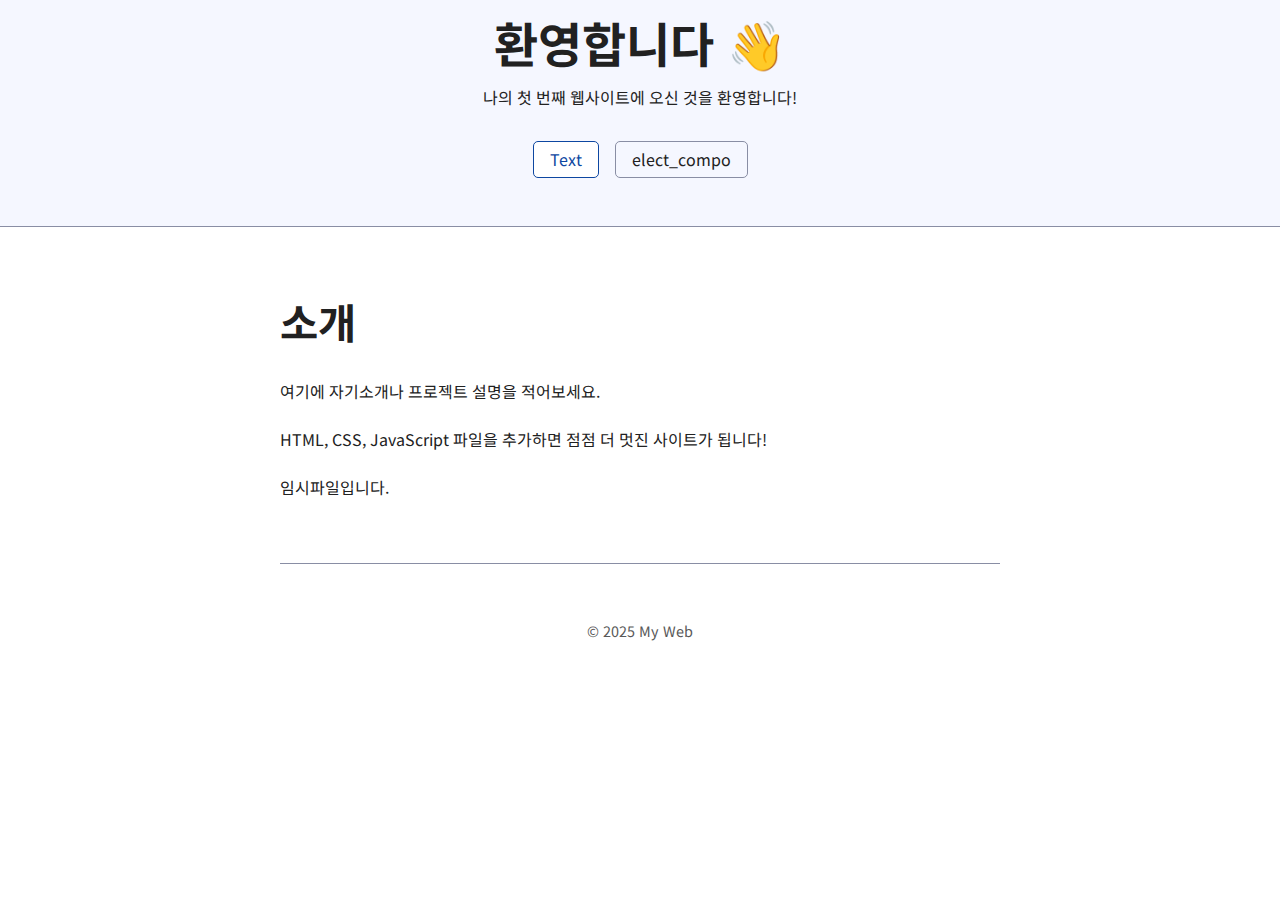
<file: index.html>
<!DOCTYPE html>
<html lang="ko">
<head>
  <meta charset="UTF-8">
  <title>My Web</title>
  <meta name="viewport" content="width=device-width, initial-scale=1.0">
  <link rel="stylesheet" href="css/ch_sim_01.css">
</head>
<body>
  <header>
    <h1>환영합니다 👋</h1>
	    <p>나의 첫 번째 웹사이트에 오신 것을 환영합니다!</p>
		<nav>
			<ul>
				<li><a class="current" href="#text">Text</a></li>
				<li><a href="#container01">elect_compo</a></li>
			</ul>
		</nav>
  </header>
  <main>
    <h2>소개</h2>
    <p>여기에 자기소개나 프로젝트 설명을 적어보세요.</p>
    <p>HTML, CSS, JavaScript 파일을 추가하면 점점 더 멋진 사이트가 됩니다!</p>
    <div id="container01"></div>

<script>
  fetch('https://chonhoyang.github.io/my-web/temp/temp01.txt')
    .then(response => response.text())
    .then(data => {
      document.getElementById('container01').innerHTML = data;
    })
    .catch(error => console.error('Error loading file:', error));
</script>
  </main>
  <footer>
    <p>© 2025 My Web</p>
  </footer>
</body>
</html>
</file>
<file: css/ch_sim_01.css>
/* Global variables. */
    @import url('https://fonts.googleapis.com/css2?family=Noto+Sans+KR&display=swap');
    /* 프리텐다드 폰트
    @import url('https://cdn.jsdelivr.net/gh/orioncactus/pretendard/dist/web/static/pretendard.css');
    */
:root {
  /* 한글폰트 넣는 방법
    <style>
    @import url('https://fonts.googleapis.com/css2?family=Noto+Sans+KR&display=swap');

    body {
      font-family: 'Noto Sans KR', sans-serif;
    }
    @import url('https://cdn.jsdelivr.net/gh/orioncactus/pretendard/dist/web/static/pretendard.css');

    body {
      font-family: 'Pretendard', sans-serif;
      font-size: 18px;
      line-height: 1.6;
  </style>
  */
  /* 노토 한글과 Set sans-serif & mono fonts */
  /* 노토한글 넣기시작 */
  --font-sans-kr: 'Noto Sans KR', sans-serif;
  --ui-font: var(--font-sans-kr);
  /* 노토한글 넣기 끝 */
  --sans-font: -apple-system, BlinkMacSystemFont, "Avenir Next", Avenir,
    "Nimbus Sans L", Roboto, "Noto Sans", "Segoe UI", Arial, Helvetica,
    "Helvetica Neue", sans-serif;
  --mono-font: Consolas, Menlo, Monaco, "Andale Mono", "Ubuntu Mono", monospace;
    /* Standard border radius and width for elements */
  --standard-border-radius: 5px;
  --border-width: 1px;


  /* Default (light) theme */
  --bg: #fff;
  --accent-bg: #f5f7ff;
  --text: #212121;
  --text-light: #585858;
  --border: #898EA4;
  --accent: #0d47a1;
  --accent-hover: #1266e2;
  --accent-text: var(--bg);
  --code: #d81b60;
  --preformatted: #444;
  --marked: #ffdd33;
  --disabled: #efefef;
}

/* Dark theme */
@media (prefers-color-scheme: dark) {
  :root {
    color-scheme: dark;
    --bg: #212121;
    --accent-bg: #2b2b2b;
    --text: #dcdcdc;
    --text-light: #ababab;
    --accent: #ffb300;
    --accent-hover: #ffe099;
    --accent-text: var(--bg);
    --code: #f06292;
    --preformatted: #ccc;
    --disabled: #111;
  }
  /* Add a bit of transparency so light media isn't so glaring in dark mode */
  img,
  video {
    opacity: 0.8;
  }
}

/* Reset box-sizing */
*, *::before, *::after {
  box-sizing: border-box;
}

/* Reset default appearance */
textarea,
select,
input,
progress {
  appearance: none;
  -webkit-appearance: none;
  -moz-appearance: none;
}

html {
  /* Set the font globally */
  font-family: var(--ui-font), var(--sans-font);
  scroll-behavior: smooth;
}

/* Make the body a nice central block */
body {
  color: var(--text);
  background-color: var(--bg);
  font-size: 1rem;
  line-height: 1.5;
  display: grid;
  grid-template-columns: 1fr min(45rem, 90%) 1fr;
  margin: 0;
}
/* Mobile용 body*/
@media only screen and (max-width: 720px){
  body {
  color: var(--text);
  font-size: 1rem;
  line-height: 1.5;
  display: grid;
  grid-template-columns: 1fr min(45rem, 98%) 1fr;
  margin: 1rem;
  }
}
body > * {
  grid-column: 2;
}

/* Make the header bg full width, but the content inline with body */
body > header {
  background-color: var(--accent-bg);
  border-bottom: var(--border-width) solid var(--border);
  text-align: center;
  padding: 0 0.5rem 2rem 0.5rem;
  grid-column: 1 / -1;
}

body > header > *:only-child {
  margin-block-start: 2rem;
}

body > header h1 {
  max-width: 1200px;
  margin: 1rem auto;
}

body > header p {
  max-width: 40rem;
  margin: 1rem auto;
}

/* Add a little padding to ensure spacing is correct between content and header nav */
main {
  padding-top: 1.5rem;
}

body > footer {
  margin-top: 4rem;
  padding: 2rem 1rem 1.5rem 1rem;
  color: var(--text-light);
  font-size: 0.9rem;
  text-align: center;
  border-top: var(--border-width) solid var(--border);
}

/* Format headers */
h1 {
  font-size: 3rem;
}

h2 {
  font-size: 2.6rem;
  margin-top: 3rem;
}

h3 {
  font-size: 2rem;
  margin-top: 3rem;
}

h4 {
  font-size: 1.44rem;
}

h5 {
  font-size: 1.15rem;
}

h6 {
  font-size: 0.96rem;
}

p {
  margin: 1.5rem 0;
}

/* Prevent long strings from overflowing container */
p, h1, h2, h3, h4, h5, h6 {
  overflow-wrap: break-word;
}

/* Fix line height when title wraps */
h1,
h2,
h3 {
  line-height: 1.1;
}

/* Reduce header size on mobile */
@media only screen and (max-width: 720px) {
  h1 {
    font-size: 2.5rem;
  }

  h2 {
    font-size: 2.1rem;
  }

  h3 {
    font-size: 1.75rem;
  }

  h4 {
    font-size: 1.25rem;
  }
}

/* Format links & buttons */
a,
a:visited {
  color: var(--accent);
}

a:hover {
  text-decoration: none;
}

button,
.button,
a.button, /* extra specificity to override a */
input[type="submit"],
input[type="reset"],
input[type="button"] {
  border: var(--border-width) solid var(--accent);
  background-color: var(--accent);
  color: var(--accent-text);
  padding: 0.5rem 0.9rem;
  text-decoration: none;
  line-height: normal;
}

.button[aria-disabled="true"], 
input:disabled,
textarea:disabled,
select:disabled,
button[disabled] {
  cursor: not-allowed;
  background-color: var(--disabled);
  border-color: var(--disabled);
  color: var(--text-light);
}

input[type="range"] {
  padding: 0;
}

/* Set the cursor to '?' on an abbreviation and style the abbreviation to show that there is more information underneath */
abbr[title] {
  cursor: help;
  text-decoration-line: underline;
  text-decoration-style: dotted;
}

button:enabled:hover,
.button:not([aria-disabled="true"]):hover,
input[type="submit"]:enabled:hover,
input[type="reset"]:enabled:hover,
input[type="button"]:enabled:hover {
  background-color: var(--accent-hover);
  border-color: var(--accent-hover);
  cursor: pointer;
}

.button:focus-visible,
button:focus-visible:where(:enabled),
input:enabled:focus-visible:where(
  [type="submit"],
  [type="reset"],
  [type="button"]
) {
  outline: 2px solid var(--accent);
  outline-offset: 1px;
}

/* Format navigation */
header nav {
  font-size: 1rem;
  line-height: 2;
  padding: 1rem 0 0 0;
}

/* Use flexbox to allow items to wrap, as needed */
header nav ul,
header nav ol {
  align-content: space-around;
  align-items: center;
  display: flex;
  flex-direction: row;
  flex-wrap: wrap;
  justify-content: center;
  list-style-type: none;
  margin: 0;
  padding: 0;
}

/* List items are inline elements, make them behave more like blocks */
header nav ul li,
header nav ol li {
  display: inline-block;
}

header nav a,
header nav a:visited {
  margin: 0 0.5rem 1rem 0.5rem;
  border: var(--border-width) solid var(--border);
  border-radius: var(--standard-border-radius);
  color: var(--text);
  display: inline-block;
  padding: 0.1rem 1rem;
  text-decoration: none;
}

header nav a:hover,
header nav a.current,
header nav a[aria-current="page"],
header nav a[aria-current="true"] {
  background: var(--bg);
  border-color: var(--accent);
  color: var(--accent);
  cursor: pointer;
}

/* Reduce nav side on mobile */
@media only screen and (max-width: 720px) {
  header nav a {
    border: none;
    padding: 0;
    text-decoration: underline;
    line-height: 1;
  }

  header nav a.current {
    background: none;
  }
}

/* Consolidate box styling */
aside, details, pre, progress {
  background-color: var(--accent-bg);
  border: var(--border-width) solid var(--border);
  border-radius: var(--standard-border-radius);
  margin-bottom: 1rem;
}

aside {
  font-size: 1rem;
  width: 30%;
  padding: 0 15px;
  margin-inline-start: 15px;
  float: right;
}
*[dir="rtl"] aside {
  float: left;
}

/* Make aside full-width on mobile */
@media only screen and (max-width: 720px) {
  aside {
    width: 100%;
    float: none;
    margin-inline-start: 0;
  }
}

article, fieldset, dialog {
  border: var(--border-width) solid var(--border);
  padding: 1rem;
  border-radius: var(--standard-border-radius);
  margin-bottom: 1rem;
}
/* Mobile용 article, fieldset, dialog */
@media only screen and (max-width: 720px){
  article, dialog {
    border: none;
    padding: 1rem;
    margin-bottom: 1rem;
  }
}

/* article이나 section의 첫 제목(h2/h3)이 너무 위에 붙어 있지 않도록 적당한 여백을 주기위해,다른 요소들과의 간격을 일관되게 유지하기 위해,첫 자식인지 아닌지를 구분해서 스타일을 다르게 적용하려는 경우*/
article h2:first-child,
section h2:first-child,
article h3:first-child,
section h3:first-child {
  margin-top: 1rem;
}

section {
  border-top: var(--border-width) solid var(--border);
  border-bottom: var(--border-width) solid var(--border);
  padding: 2rem 1rem;
  margin: 3rem 0;
}
@media only screen and (max-width: 720px) {
  section {
    border-top: none;
    border-bottom: none;
    margin: 3rem 0;
    padding: 0;
  }
}

/* Don't double separators when chaining sections */
section + section,
section:first-child {
  border-top: 0;
  padding-top: 0;
}

section + section {
  margin-top: 0;
}

section:last-child {
  border-bottom: 0;
  padding-bottom: 0;
}

details {
  padding: 0.7rem 1rem;
}

summary {
  cursor: pointer;
  font-weight: bold;
  padding: 0.7rem 1rem;
  margin: -0.7rem -1rem;
  word-break: break-all;
}

details[open] > summary + * {
  margin-top: 0;
}

details[open] > summary {
  margin-bottom: 0.5rem;
}

details[open] > :last-child {
  margin-bottom: 0;
}

/* Format tables */
table {
  border-collapse: collapse;
  margin: 1.5rem 0;
}

figure > table {
  width: max-content;
  margin: 0;
}

td,
th {
  border: var(--border-width) solid var(--border);
  text-align: start;
  padding: 0.5rem;
}

th {
  background-color: var(--accent-bg);
  font-weight: bold;
}

tr:nth-child(even) {
  /* Set every other cell slightly darker. Improves readability. */
  background-color: var(--accent-bg);
}

table caption {
  font-weight: bold;
  margin-bottom: 0.5rem;
}

/* Format forms */
textarea,
select,
input,
button,
.button {
  font-size: inherit;
  font-family: inherit;
  padding: 0.5em;
  margin-bottom: 0.5rem;
  border-radius: var(--standard-border-radius);
  box-shadow: none;
  max-width: 100%;
  display: inline-block;
}
textarea,
select,
input {
  color: var(--text);
  background-color: var(--bg);
  border: var(--border-width) solid var(--border);
}
label {
  display: block;
}
textarea:not([cols]) {
  width: 100%;
}

/* Add arrow to drop-down */
select:not([multiple]) {
  background-image: linear-gradient(45deg, transparent 49%, var(--text) 51%),
    linear-gradient(135deg, var(--text) 51%, transparent 49%);
  background-position: calc(100% - 15px), calc(100% - 10px);
  background-size: 5px 5px, 5px 5px;
  background-repeat: no-repeat;
  padding-inline-end: 25px;
}
*[dir="rtl"] select:not([multiple]) {
  background-position: 10px, 15px;
}

/* checkbox and radio button style */
input[type="checkbox"],
input[type="radio"] {
  vertical-align: middle;
  position: relative;
  width: min-content;
}

input[type="checkbox"] + label,
input[type="radio"] + label {
  display: inline-block;
}

input[type="radio"] {
  border-radius: 100%;
}

input[type="checkbox"]:checked,
input[type="radio"]:checked {
  background-color: var(--accent);
}

input[type="checkbox"]:checked::after {
  /* Creates a rectangle with colored right and bottom borders which is rotated to look like a check mark */
  content: " ";
  width: 0.2em;
  height: 0.4em;
  border-radius: 0;
  position: absolute;
  top: 0.04em;
  left: 0.18em;
  background-color: transparent;
  border-right: solid var(--bg) 0.08em;
  border-bottom: solid var(--bg) 0.08em;
  font-size: 1.8em;
  transform: rotate(45deg);
}
input[type="radio"]:checked::after {
  /* creates a colored circle for the checked radio button  */
  content: " ";
  width: 0.3em;
  height: 0.3em;
  border-radius: 100%;
  position: absolute;
  top: 0.125em;
  background-color: var(--bg);
  left: 0.125em;
  font-size: 1.8em;
}

/* Makes input fields wider on smaller screens */
@media only screen and (max-width: 720px) {
  textarea,
  select,
  input {
    width: 100%;
  }
}

/* Set a height for color input */
input[type="color"] {
  height: 2.5rem;
  padding:  0.2rem;
}

/* do not show border around file selector button */
input[type="file"] {
  border: 0;
}

/* Misc body elements */
hr {
  border: none;
  height: var(--border-width);
  background: var(--border);
  margin: 1rem auto;
}

mark {
  padding: 2px 5px;
  border-radius: var(--standard-border-radius);
  background-color: var(--marked);
  color: black;
}

mark a {
  color: #0d47a1;
}

img,
video {
  max-width: 100%;
  height: auto;
  border-radius: var(--standard-border-radius);
}

figure {
  margin: 0;
  display: block;
  overflow-x: auto;
}

figure > img,
figure > picture > img {
  display: block;
  margin-inline: auto;
}

figcaption {
  position: sticky;
  left: 0;
  text-align: center;
  font-size: 0.9rem;
  color: var(--text-light);
  margin-block: 1rem;
}

blockquote {
  /* margin-inline-start 등등은 margin-left와 같은데 아랍어등에서는 오른쪽에서 왼쪽으로 쓰기때문에 다름*/
  margin-inline-start: 2rem;
  margin-inline-end: 0;
  margin-block: 2rem;
  padding: 0.4rem 0.8rem;
  border-inline-start: 0.35rem solid var(--accent);
  color: var(--text-light);
  font-style: italic;
}

cite {
  font-size: 0.9rem;
  color: var(--text-light);
  font-style: normal;
}

dt {
    color: var(--text-light);
}

/* Use mono font for code elements */
code,
pre,
pre span,
kbd,
samp {
  font-family: var(--mono-font);
  color: var(--code);
}

kbd {
  color: var(--preformatted);
  border: var(--border-width) solid var(--preformatted);
  border-bottom: 3px solid var(--preformatted);
  border-radius: var(--standard-border-radius);
  padding: 0.1rem 0.4rem;
}

pre {
  padding: 1rem 1.4rem;
  max-width: 100%;
  overflow: auto;
  color: var(--preformatted);
}

/* Fix embedded code within pre */
pre code {
  color: var(--preformatted);
  background: none;
  margin: 0;
  padding: 0;
}

/* Progress bars */
/* Declarations are repeated because you */
/* cannot combine vendor-specific selectors */
progress {
  width: 100%;
}

progress:indeterminate {
  background-color: var(--accent-bg);
}

progress::-webkit-progress-bar {
  border-radius: var(--standard-border-radius);
  background-color: var(--accent-bg);
}

progress::-webkit-progress-value {
  border-radius: var(--standard-border-radius);
  background-color: var(--accent);
}

progress::-moz-progress-bar {
  border-radius: var(--standard-border-radius);
  background-color: var(--accent);
  transition-property: width;
  transition-duration: 0.3s;
}

progress:indeterminate::-moz-progress-bar {
  background-color: var(--accent-bg);
}

dialog {
  background-color: var(--bg);
  max-width: 40rem;
  margin: auto;
}

dialog::backdrop {
  background-color: var(--bg);
  opacity: 0.8;
}

@media only screen and (max-width: 720px) {
  dialog {
    max-width: calc(100vw - 2rem);
  }
}

/* Superscript & Subscript */
/* Prevent scripts from affecting line-height. */
sup, sub {
  vertical-align: baseline;
  position: relative;
}

sup {
  top: -0.4em;
}

sub { 
  top: 0.3em; 
}

/* Classes for notices */
.notice {
  background: var(--accent-bg);
  border: var(--border-width) solid var(--border);
  border-radius: var(--standard-border-radius);
  padding: 1.5rem;
  margin: 2rem 0;
}

div.notice p:first-of-type {
	margin-top: 0;
}

div.notice p:last-of-type {
	margin-bottom: 0;
}

/* Print */
@media print {
  @page {
    margin: 1cm;
  }
  body {
    display: block;
  }
  body > header {
    background-color: unset;
  }
  body > header nav,
  body > footer {
    display: none;
  }
  article {
    border: none;
    padding: 0;
  }
  a[href^="http"]::after {
    content: " <" attr(href) ">";
  }
  abbr[title]:after {
    content: " (" attr(title) ")";
  }
  a {
    text-decoration: none;
  }
  p {
    widows: 3;
    orphans: 3;
  }
  hr {
    border-top: var(--border-width) solid var(--border);
  }
  mark {
    border: var(--border-width) solid var(--border);
  }
  pre, table, figure, img, svg {
    break-inside: avoid;
  }
  pre code {
    white-space: pre-wrap;
  }
}
</file>
